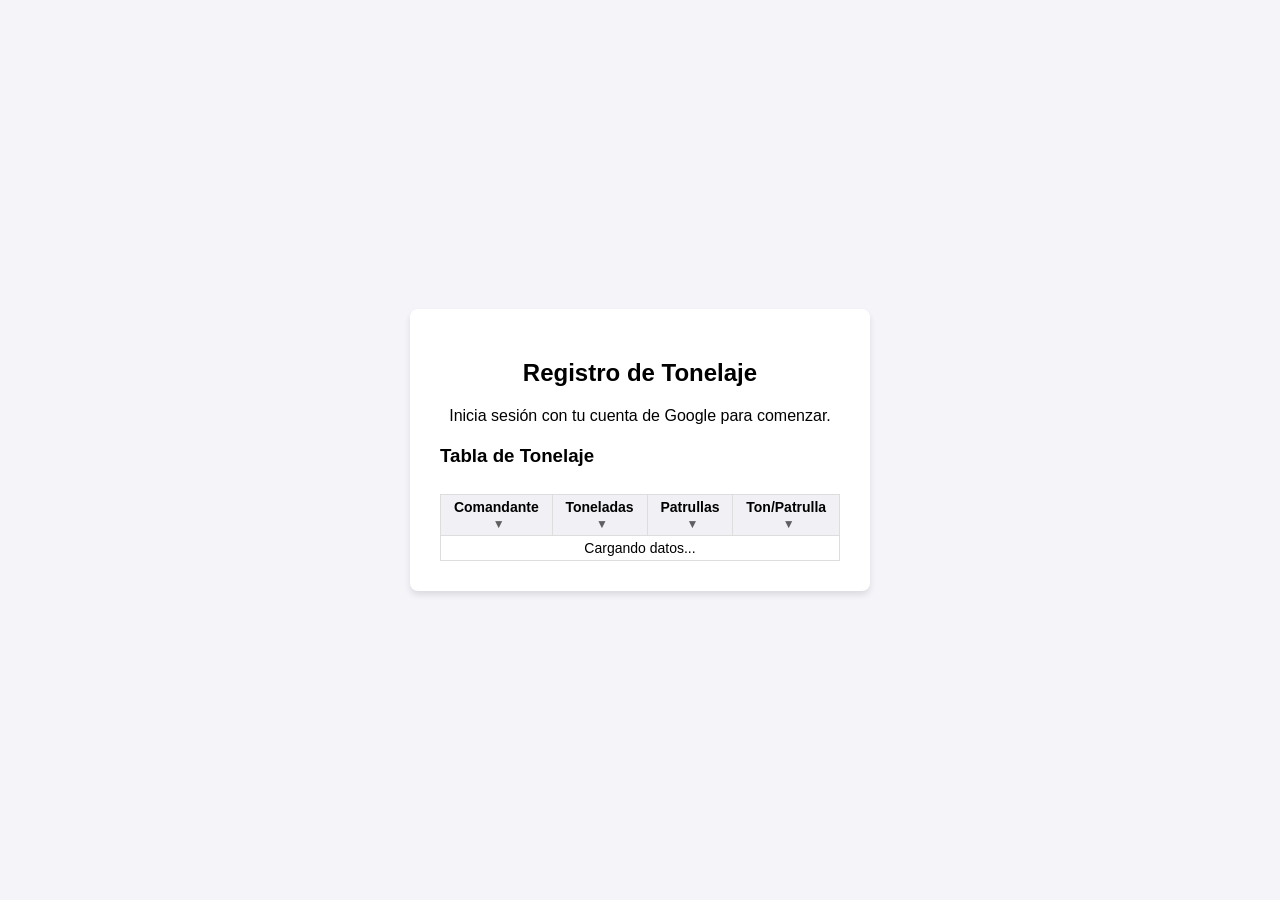
<file: index.html>
<!DOCTYPE html>
<html lang="es">

<head>
    <meta charset="UTF-8">
    <meta name="viewport" content="width=device-width, initial-scale=1.0">
    <title>24 Flotilla - Login y Registro</title>
    <script src="https://accounts.google.com/gsi/client" async defer></script>
    <style>
        body {
            font-family: Arial, sans-serif;
            display: flex;
            justify-content: center;
            align-items: center;
            height: 100vh;
            margin: 0;
            background-color: #f4f4f9;
        }

        .card {
            background: white;
            padding: 30px;
            border-radius: 8px;
            box-shadow: 0 4px 6px rgba(0, 0, 0, 0.1);
            text-align: center;
            max-width: 400px;
            width: 100%;
        }

        .hidden {
            display: none;
        }

        input,
        button {
            width: 100%;
            padding: 10px;
            margin: 10px 0;
            box-sizing: border-box;
        }

        button {
            background-color: #007bff;
            color: white;
            border: none;
            border-radius: 4px;
            cursor: pointer;
        }

        button:hover {
            background-color: #0056b3;
        }

        .tonelaje-section {
            margin-top: 20px;
            text-align: left;
        }

        .table-controls {
            margin-bottom: 10px;
        }

        .table-controls button {
            margin-right: 6px;
            padding: 6px 10px;
            border: 1px solid #007bff;
            background: #fff;
            color: #007bff;
            border-radius: 4px;
            cursor: pointer;
        }

        .table-controls button:hover {
            background: #007bff;
            color: #fff;
        }

        .table-wrapper {
            overflow-x: hidden;
        }

        #tonelaje-table {
            width: 100%;
            border-collapse: collapse;
            margin-top: 8px;
            font-size: 14px;
        }

        #tonelaje-table th,
        #tonelaje-table td {
            border: 1px solid #ddd;
            padding: 4px 3px;
            text-align: center;
        }

        #tonelaje-table th {
            background: #f0f0f5;
            font-weight: bold;
        }

        #tonelaje-table th.sortable {
            cursor: pointer;
            user-select: none;
        }

        #tonelaje-table th.sortable:hover {
            background: #e0e0e5;
        }

        .sort-icon {
            margin-left: 5px;
            font-size: 12px;
            opacity: 0.6;
        }

        .sort-icon.active {
            opacity: 1;
            font-weight: bold;
        }
    </style>
</head>

<body>

    <div class="card">
        <h2>Registro de Tonelaje</h2>
        <p id="status-message">Inicia sesión con tu cuenta de Google para comenzar.</p>

        <div id="google-login-container">
            <div id="buttonDiv"></div>
        </div>

        <div id="register-form" class="hidden">
            <h3>¡Bienvenido/a!</h3>
            <p>No encontramos tu correo registrado. Por favor, elige tu nombre de capitán.</p>
            <input type="text" id="game-name" placeholder="Nombre en el Juego (ej. Capt_Miller)" required>
            <button id="btn-register">Completar Registro</button>
        </div>

        <div id="tonelaje-section" class="tonelaje-section">
            <h3>Tabla de Tonelaje</h3>

            <div class="table-wrapper">
                <table id="tonelaje-table">
                    <thead>
                        <tr>
                            <th class="sortable" data-sort="Comandante">Comandante <span class="sort-icon">▼</span></th>
                            <th class="sortable" data-sort="Toneladas">Toneladas <span class="sort-icon">▼</span></th>
                            <th class="sortable" data-sort="Patrullas">Patrullas <span class="sort-icon">▼</span></th>
                            <th class="sortable" data-sort="TonPatrulla">Ton/Patrulla <span class="sort-icon">▼</span>
                            </th>
                        </tr>
                    </thead>
                    <tbody>
                        <tr>
                            <td colspan="4">Cargando datos...</td>
                        </tr>
                    </tbody>
                </table>
            </div>
        </div>

    </div>

    <script src="config.js"></script>
    <script src="index_scripts.js"></script>
</body>

</html>
</file>
